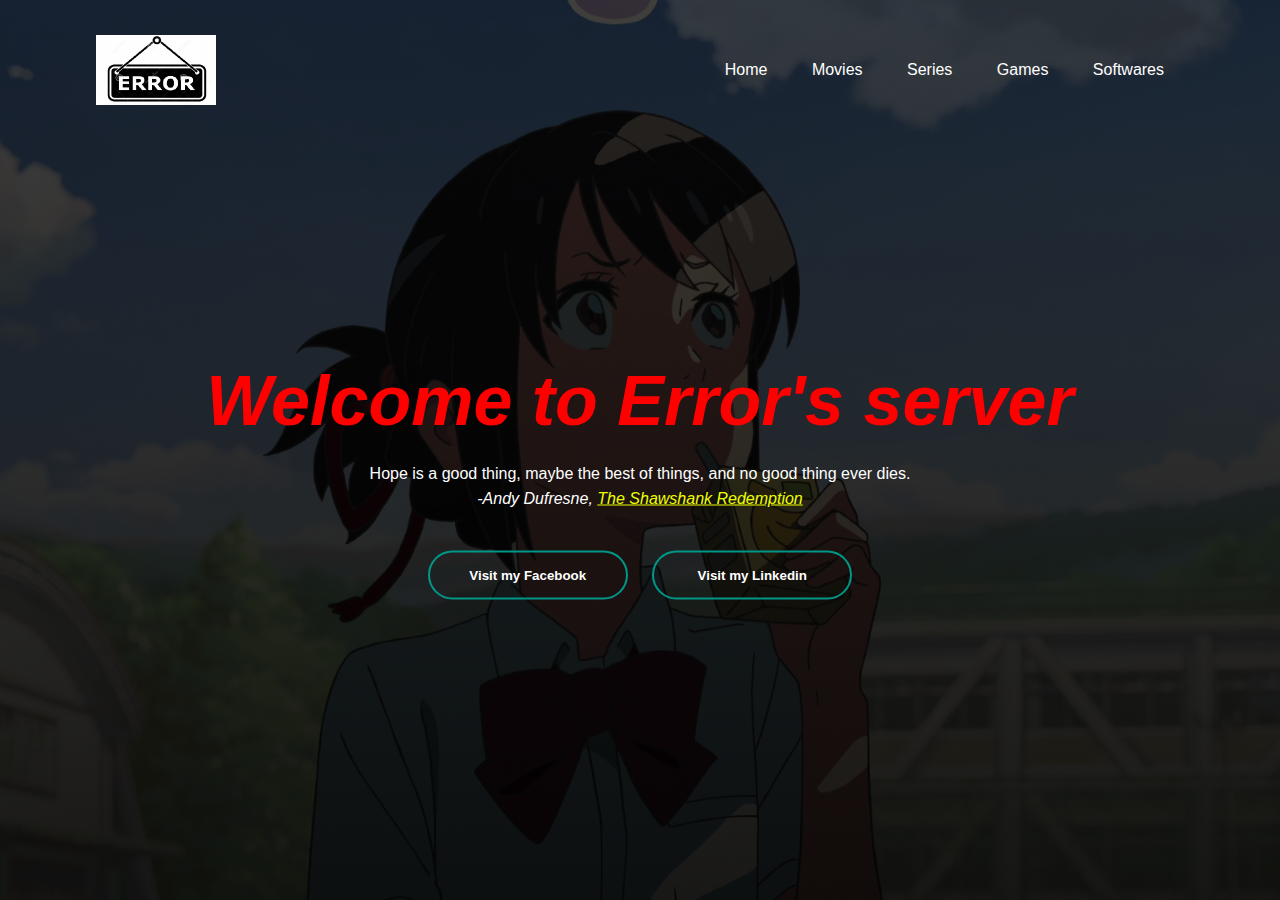
<file: homepage/index.html>
<html>
<head>
<title>Homepage</title>
    <link rel="stylesheet" href="style.css">
</head>
<body>
    <div class="banner">
        <div class="navbar">
            <img src="logo.jpg" class="logo">
            <ul>
                <li><a href="https://discord.com/channels/786625966934851605/786631839288131614">Home</a></li>
                <li><a href="http://dhakamovie.com/allmovies.php?page=1&entries=63&sort=DESC&w=grid">Movies</a></li>
                <li><a href="http://dhakamovie.com/tv-series.php?page=1&Category=all&sort=DESC&w=grid">Series</a></li>
                <li><a href="http://dhakamovie.com/games.php?page=1&entries=24&sort=DESC&w=block">Games</a></li>
                <li><a href="http://dhakamovie.com/software.php?page=1">Softwares</a></li>
            </ul>
        </div>

<div class="content">
<h1><i>Welcome to Error's server</i></h1>
<p>Hope is a good thing, maybe the best of things, and no good thing ever dies.<br><i>-Andy Dufresne, <a href="https://www.imdb.com/title/tt0111161/">The Shawshank Redemption</a></p></i>
<div>
    <button type="button"><span></span><a href="https://www.facebook.com/shahriar.limon.73">Visit my Facebook</a></button>
    <button type="button"><span></span><a href="https://www.linkedin.com/in/shahriar-khan-limon-8834121ab/">Visit my Linkedin</a></button>
</div>
</div>

    </div>
</body>
</html>
</file>
<file: homepage/style.css>
*{
    margin: 0;
    padding: 0;
    font-family: sans-serif;
}
.banner{
    width: 100%;
    height: 100vh;
background-image: linear-gradient(rgba(0, 0, 0, 0.75),rgba(0,0,0,0.90)),url(background.png);
    background-size: cover;
    background-position: center;
}
.navbar{
    width: 85%;
    margin: auto;
    padding: 35px 0;
    display: flex;
    align-items: center;
    justify-content: space-between;
}
.logo{
    width: 120px;
    cursor: pointer;
}
.navbar ul li{
    list-style: none;
    display: inline-block;
    margin: 0 20px;
    position: relative;
}
.navbar ul li a{
    text-decoration: none;
    color: #fff;
}
.navbar ul li::after{
    content: '';
    height: 3px;
    width: 0;
    background: #01a51c;
    position: absolute;
    left: 0;
    bottom: -10px;
    transition: 0.5s;
}
.navbar ul li:hover::after{
    width: 100%;
}
.content{
    width: 100%;
    position:  absolute;
    top: 50%;
    transform: translateY(-50%);
    text-align: center;
}
.content h1{
    font-size: 70px ;
    margin-top: 80px;
    color: #ff0000;
}
.content p{
    margin: 20px auto ;
    font-weight: 100;
    line-height: 25px;
    color: #fff;
}
.content p a{
    color: #eeff00;
}
button{
    width:  200px;
    padding: 15px 0;
    text-align: center;
    margin: 20px 10px;
    border-radius: 25px;
    font-weight: bold;
    border: 2px solid #009688;
    background: transparent;
    color: white;
    cursor: pointer;
    position: relative;
    overflow: hidden;
}
button a{
    text-decoration: none;
    color: #fff;
}
span{
    background: #009688;
    height: 100%;
    width: 0;
    border-radius: 25px;
    position: absolute;
    left: 0;
    bottom: 0;
    z-index: -1;
    transition: 0.5s;
}
button:hover span{
    width: 100%;
}
button:hover{
    border: none;
}
</file>
